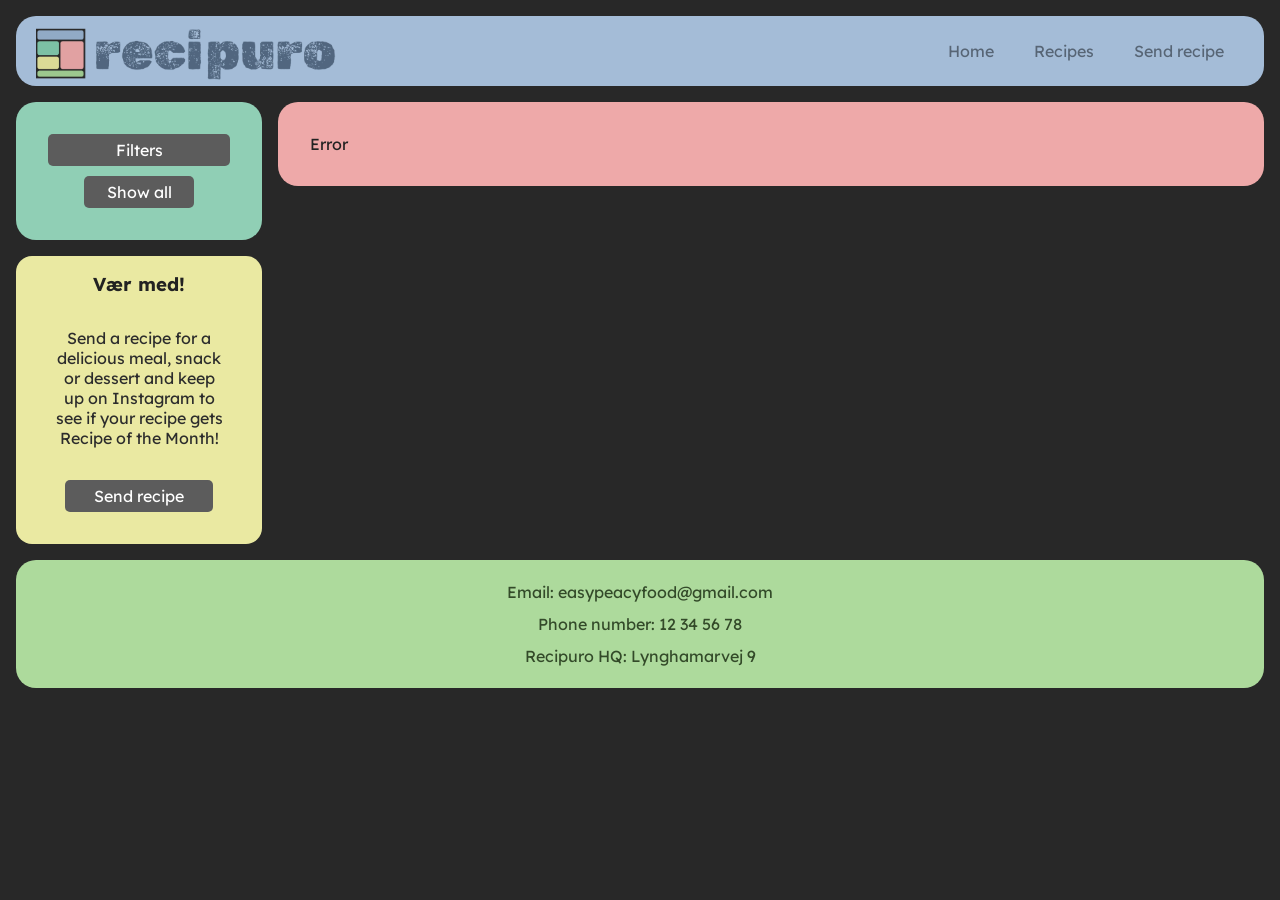
<file: opskrifter.html>
<!DOCTYPE html>
<html lang="da">

<head>
    <meta charset="UTF-8" />
    <meta name="viewport" content="width=device-width, initial-scale=1.0" />
    <title>Recipes</title>

    <link rel="stylesheet" href="css/global.css" />
    <link rel="stylesheet" href="css/opskrifter.css" />

    <link rel="icon" type="image/png" sizes="32x32" href="img-vid/recipuro-favicon.webp">

    <script src="js/menu.js" defer></script>
    <script src="js/opskrifter.js" defer></script>

    <link href="https://fonts.googleapis.com/css2?family=Lexend:wght@100..900&display=swap" rel="stylesheet">
</head>

<body>
    <header>
        <div class="logo">
            <a href="index.html">
                <img src="img-vid/recipurologo.webp" alt="Logo">
            </a>
        </div>

        <nav>
            <ul class="menu">
                <li><a href="index.html">Home</a></li>
                <li><a href="opskrifter.html">Recipes</a></li>
                <li><a>Send recipe</a></li>
            </ul>

            <button class="burger">
                <span class="line"></span>
                <span class="line"></span>
                <span class="line"></span>
            </button>
        </nav>
    </header>

    <main>


        <div class="main-box">
            <div id="sidepanel">
                <div class="spSection1">
                    <div class="dropdown">
                        <button id="dropBtn" class="dropbtn button greenBtn">Filters</button>

                        <div id="myDropdown" class="dropdown-content">
                            <button class="filterBtn button" id="filterByPrep">Under 20 min prep</button>
                            <button class="filterBtn button" id="filterByCook">Under 20 min cooking</button>
                            <button class="filterBtn button" id="filterByLess">4 servings or less</button>
                            <button class="filterBtn button" id="filterByMore">4 servings or more</button>
                            <button class="filterBtn button" id="filterByIngredients">Under 10 ingredients</button>
                            <button class="filterBtn button" id="filterByIngredients2">Over 10 ingredients</button>
                            <button class="filterBtn button" id="filterByCalories">Under 300 calories</button>
                            <button class="filterBtn button" id="filterByCalories2">Over 300 calories</button>
                        </div>
                    </div>

                    <button class="button greenBtn" id="resetBtn">Show all</button>
                </div>

                <div class="spSection3">
                    <h3>Vær med!</h3>
                    <p class="indsendInfo">Send a recipe for a delicious meal, snack or dessert and keep up on Instagram
                        to see if your recipe gets Recipe of the Month!</p>
                    <a href="" class="yellowBtn button">Send recipe</a>
                </div>
            </div>
            <div>
                <section id="recipe-box">

                </section>
            </div>
        </div>
    </main>

    <footer>
        <div class="footerInfo-box">
            <p>Email: easypeacyfood@gmail.com</p>
            <p>Phone number: 12 34 56 78</p>
            <p>Recipuro HQ: Lynghamarvej 9</p>
        </div>
    </footer>
</body>

</html>
</file>
<file: css/global.css>
/*************** Reset *********************/
* {
  margin: 0;
  padding: 0;
  box-sizing: border-box;
}

img {
  width: 100%;
  height: auto;
  display: block;
}

/************ menu + burger menu **********/
header {
  top: 0;
  display: flex;
  justify-content: space-between;
  align-items: center;
  padding: 20px;
  height: 70px;
  background-color: #a4bcd7;
  border-radius: 20px;
}

.logo img {
  width: 300px;
  height: auto;
  border-radius: 0;
}

.menu {
  display: flex;
  list-style: none;
  margin: 0;
  padding: 0;
}

.menu a {
  display: block;
  padding-block: 1rem;
  padding-right: 20px;
  padding-left: 20px;
  color: #576575;
  text-decoration: none;
  transition: color 0.3s;
  text-align: end;
}

.menu a:hover {
  color: #39434e;
  text-decoration: none;
}

.burger {
  width: 30px;
  height: 20px;
  cursor: pointer;
}

.burger .line {
  display: block;
  width: 100%;
  height: 2px;
  background-color: #74879d;
  margin-bottom: 5px;
  transition: 0.2s linear;
  padding-right: 1rem;
}

.burger {
  display: none;
}

@media screen and (max-width: 800px) {
  .logo img {
    width: 150px;
    height: auto;
    border-radius: 0;
  }

  .menu {
    display: none;
  }

  .menu a {
    color: #325931;
  }
  .menu a:hover {
    color: #1d2c1d;
    text-decoration: none;
  }
  .burger {
    display: block;
    background-color: transparent;
    border: 0;
  }
  .burger.active .line:nth-child(1) {
    transform: rotate(45deg) translate(5px, 5px);
    transition: 0.2s linear;
  }

  .burger.active .line:nth-child(2) {
    opacity: 0;
    transition: 0.15s linear;
  }

  .burger.active .line:nth-child(3) {
    transform: rotate(-45deg) translate(5px, -5px);
    transition: 0.2s linear;
  }

  nav.active .menu {
    display: block;
    background-color: #adcd94;
    position: absolute;
    top: 85px;
    left: 0;
    width: 94%;
    box-shadow: 0 10px 10px #0000001a;
    margin: 1rem;
    border-radius: 20px;
    z-index: 10;
  }
}

/************ body **********/
body {
  background-color: #282828;
  font-family: "Lexend", sans-serif;
  padding: 1rem;
  font-weight: 400;
  font-style: normal;
  cursor: pointer;
  color: #222222;
}

html {
  scrollbar-color: #fff #282828;
}

/************ knapper **********/
.button {
  font-family: "Lexend", sans-serif;
  font-weight: 400;
  font-size: 1rem;
  display: inline-block;
  padding-block: 6px;
  width: 60%;
  border: none;
  border-radius: 5px;
  text-decoration: none;
  background-color: #5c5c5c;
  color: #fff;
}

.redBtn:hover {
  background-color: #efc8bf;
  color: #fff;
}

.yellowBtn:hover {
  background-color: #c5c37c;
  color: #fff;
}

.greenBtn:hover {
  background-color: #568a74;
  color: #fff;
}

.blueBtn:hover {
  background-color: #5b6f91;
  color: #fff;
}

/************ footer **********/
.footerInfo-box {
  background-color: #adda9c;
  border-radius: 20px;
  color: #334a29;
  padding: 1rem;
  font-size: 1rem;
  margin-top: 1rem;
  align-items: center;
  line-height: 2rem;
  text-align: center;
}
</file>
<file: css/opskrifter.css>
/************ Reset **************/
* {
  margin: 0;
  padding: 0;
  box-sizing: border-box;
}

img {
  border-radius: 10px;
  width: 100%;
  height: auto;
  display: block;
}

/************ Layout **************/

.main-box {
  display: grid;
  grid-template-columns: 1fr 4fr;
  gap: 1rem;
  align-items: start;
}

#sidepanel {
  position: sticky;
  top: 0;
  align-self: start;
  z-index: 1;
  text-align: center;
}

.spSection1 {
  background-color: #90cfb5;
  border-radius: 20px;
  padding-top: 1rem;
  padding: 2rem;
  margin-top: 1rem;
}

.spSection3 {
  padding-bottom: 2rem;
  background-color: #eae9a2;
  border-radius: 1rem;
  margin-top: 1rem;
}

.spSection3 h3 {
  padding-top: 1rem;
  margin-bottom: 1rem;
}

.indsendInfo {
  padding: 2rem;
  padding-top: 1rem;
  text-wrap: balance;
  color: #2c2c2c;
}

#recipe-box {
  display: grid;
  grid-template-columns: repeat(auto-fit, minmax(300px, 1fr));
  background-color: #eea9a9;
  border-radius: 20px;
  padding: 2rem;
  gap: 2rem;
  margin-top: 1rem;
}

/************ Cards **************/
.recipe-card {
  background-color: #d68b8b;
  border-radius: 20px;
  overflow: hidden;
}

.recipe-card img {
  border-bottom-left-radius: 0;
  border-bottom-right-radius: 0;
}

.card-title {
  margin: 1rem 0;
  font-size: 1.3rem;
  color: #232323;
}

.recipeBtn {
  background-color: #5c5c5c;
  text-align: center;
  width: 100%;
  margin: 10px;
  margin-left: auto;
  margin-right: auto;
  color: #fff;
}

.recipeBtn:hover {
  background-color: #a45757;
}

.cardInfo {
  padding-left: 1rem;
  padding-right: 1rem;
  padding-bottom: 1rem;
}

.space {
  background-color: #be7272;
  margin-top: 0.5rem;
  display: flex;
  padding: 1rem;
  padding-block: 5px;
  justify-content: space-between;
  color: #232323;
  align-items: center;
  height: 40px;
}

/************ Filter **************/
.filterBtn,
.dropbtn {
  width: 100%;
  font-size: 1rem;
}

.dropbtn {
  margin-bottom: 10px;
}

.dropbtn:focus {
  background-color: #568a74;
}

.filterBtn {
  width: 90%;
  margin: auto 10px 10px;
  background-color: #68aa8e;
}

.filterBtn:hover {
  background-color: #437560;
}

.dropdown {
  position: relative;
}

.dropdown-content {
  display: none;
}

.dropdown-content.show {
  display: block;
}

/************ Responsive **************/
@media (max-width: 800px) {
  .main-box {
    grid-template-columns: 1fr;
  }

  #sidepanel {
    position: static;
  }

  .recipe-card {
    background-color: #e59898;
  }

  .recipeBtn {
    background-color: #a45757;
  }

  .space {
    background-color: #dc8f8f;
  }

  img {
    filter: grayscale(0%);
  }
}
</file>
